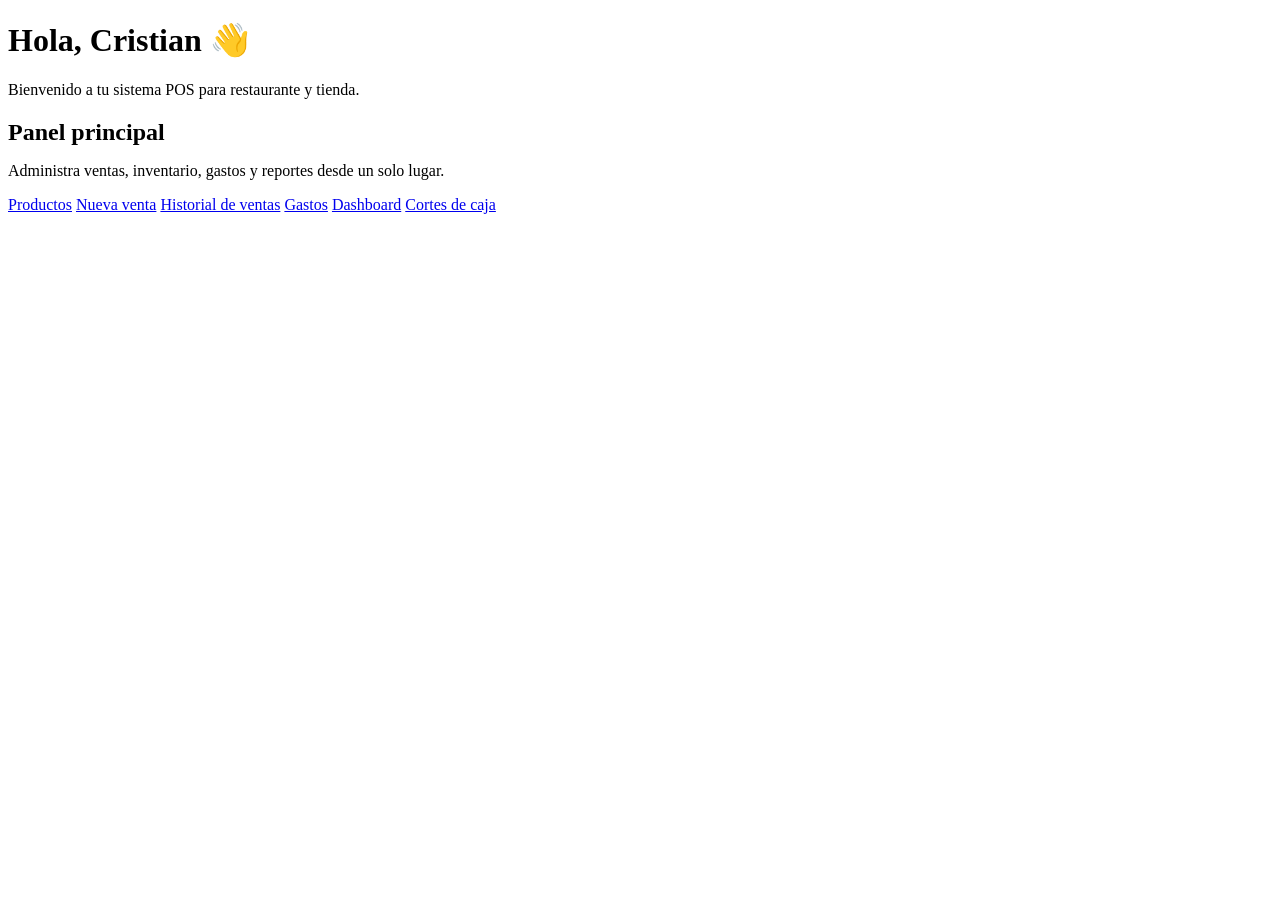
<file: src/main/resources/templates/index.html>
<!DOCTYPE html>
<html xmlns:th="http://www.thymeleaf.org">
<head>
    <meta charset="UTF-8">
    <title>POS System</title>
    <link rel="stylesheet" th:href="@{/css/styles.css}">
</head>
<body>
<div class="container">
    <h1 class="page-title">Hola, Cristian 👋</h1>
    <p class="subtitle">Bienvenido a tu sistema POS para restaurante y tienda.</p>

    <div class="card">
        <h2 style="margin-bottom: 12px;">Panel principal</h2>
        <p class="subtitle">Administra ventas, inventario, gastos y reportes desde un solo lugar.</p>

        <div class="menu-links">
            <a href="/productos">Productos</a>
            <a href="/ventas/nueva">Nueva venta</a>
            <a href="/ventas">Historial de ventas</a>
            <a href="/gastos">Gastos</a>
            <a href="/dashboard">Dashboard</a>
            <a href="/cortes">Cortes de caja</a>
        </div>
    </div>
</div>
</body>
</html>
</file>
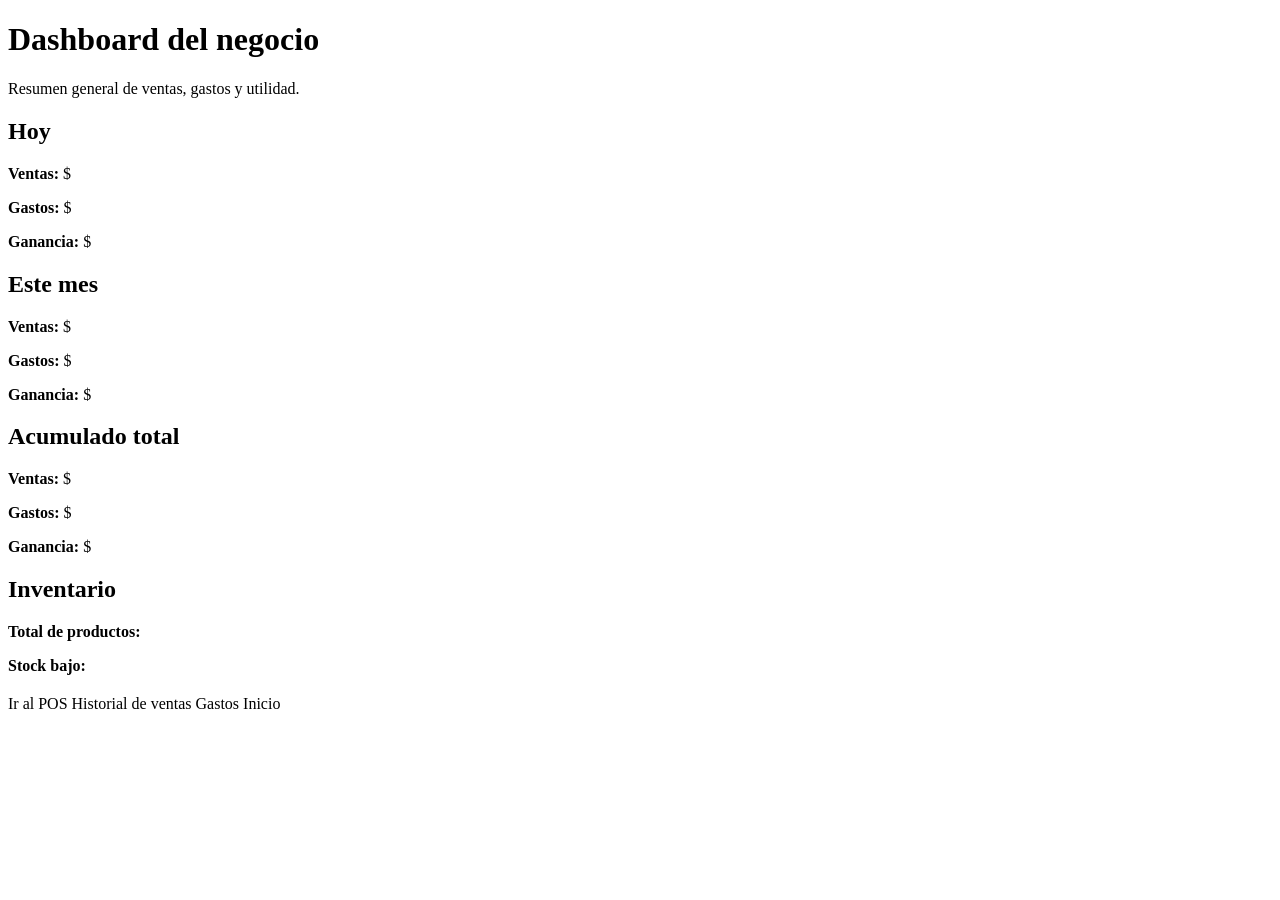
<file: src/main/resources/templates/dashboard.html>
<!DOCTYPE html>
<html xmlns:th="http://www.thymeleaf.org">
<head>
    <meta charset="UTF-8">
    <title>Dashboard</title>
    <link rel="stylesheet" th:href="@{/css/styles.css}">
</head>
<body>
<div class="container">
    <h1 class="page-title">Dashboard del negocio</h1>
    <p class="subtitle">Resumen general de ventas, gastos y utilidad.</p>

    <div class="dashboard-grid">

        <div class="card">
            <h2>Hoy</h2>
            <p><strong>Ventas:</strong> $<span th:text="${ventasHoy}"></span></p>
            <p><strong>Gastos:</strong> $<span th:text="${gastosHoy}"></span></p>
            <p><strong>Ganancia:</strong> $<span th:text="${utilidadHoy}"></span></p>
        </div>

        <div class="card">
            <h2>Este mes</h2>
            <p><strong>Ventas:</strong> $<span th:text="${ventasMes}"></span></p>
            <p><strong>Gastos:</strong> $<span th:text="${gastosMes}"></span></p>
            <p><strong>Ganancia:</strong> $<span th:text="${utilidadMes}"></span></p>
        </div>

        <div class="card">
            <h2>Acumulado total</h2>
            <p><strong>Ventas:</strong> $<span th:text="${ventasTotales}"></span></p>
            <p><strong>Gastos:</strong> $<span th:text="${gastosTotales}"></span></p>
            <p><strong>Ganancia:</strong> $<span th:text="${utilidadTotal}"></span></p>
        </div>

        <div class="card">
            <h2>Inventario</h2>
            <p><strong>Total de productos:</strong> <span th:text="${totalProductos}"></span></p>
            <p><strong>Stock bajo:</strong> <span th:text="${productosStockBajo}"></span></p>
        </div>

    </div>

    <div class="actions-inline" style="margin-top: 20px;">
        <a th:href="@{/ventas/nueva}" class="btn">Ir al POS</a>
        <a th:href="@{/ventas}" class="btn btn-secondary">Historial de ventas</a>
        <a th:href="@{/gastos}" class="btn btn-secondary">Gastos</a>
        <a th:href="@{/}" class="btn btn-secondary">Inicio</a>
    </div>
</div>
</body>
</html>
</file>
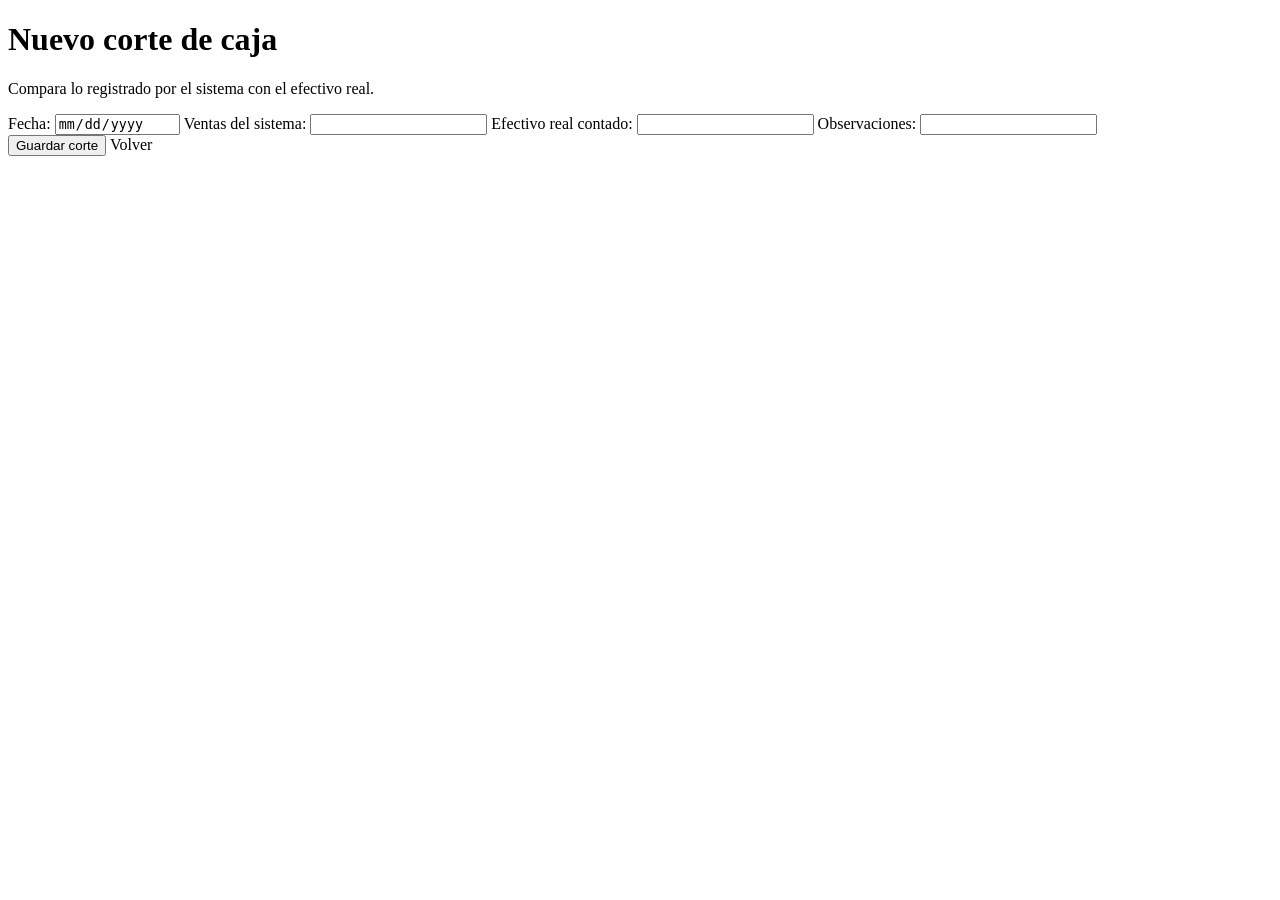
<file: src/main/resources/templates/cortes/formulario.html>
<!DOCTYPE html>
<html xmlns:th="http://www.thymeleaf.org">
<head>
    <meta charset="UTF-8">
    <title>Nuevo Corte de Caja</title>
    <link rel="stylesheet" th:href="@{/css/styles.css}">
</head>
<body>
<div class="container">
    <h1 class="page-title">Nuevo corte de caja</h1>
    <p class="subtitle">Compara lo registrado por el sistema con el efectivo real.</p>

    <div class="card form-card">
        <form th:action="@{/cortes/guardar}" th:object="${corteCaja}" method="post">
            <label>Fecha:</label>
            <input type="date" th:field="*{fecha}" readonly>

            <label>Ventas del sistema:</label>
            <input type="number" step="0.01" th:field="*{ventasSistema}" readonly>

            <label>Efectivo real contado:</label>
            <input type="number" step="0.01" th:field="*{efectivoReal}" required>

            <label>Observaciones:</label>
            <input type="text" th:field="*{observaciones}">

            <div class="actions-inline">
                <button type="submit">Guardar corte</button>
                <a th:href="@{/cortes}" class="btn btn-secondary">Volver</a>
            </div>
        </form>
    </div>
</div>
</body>
</html>
</file>
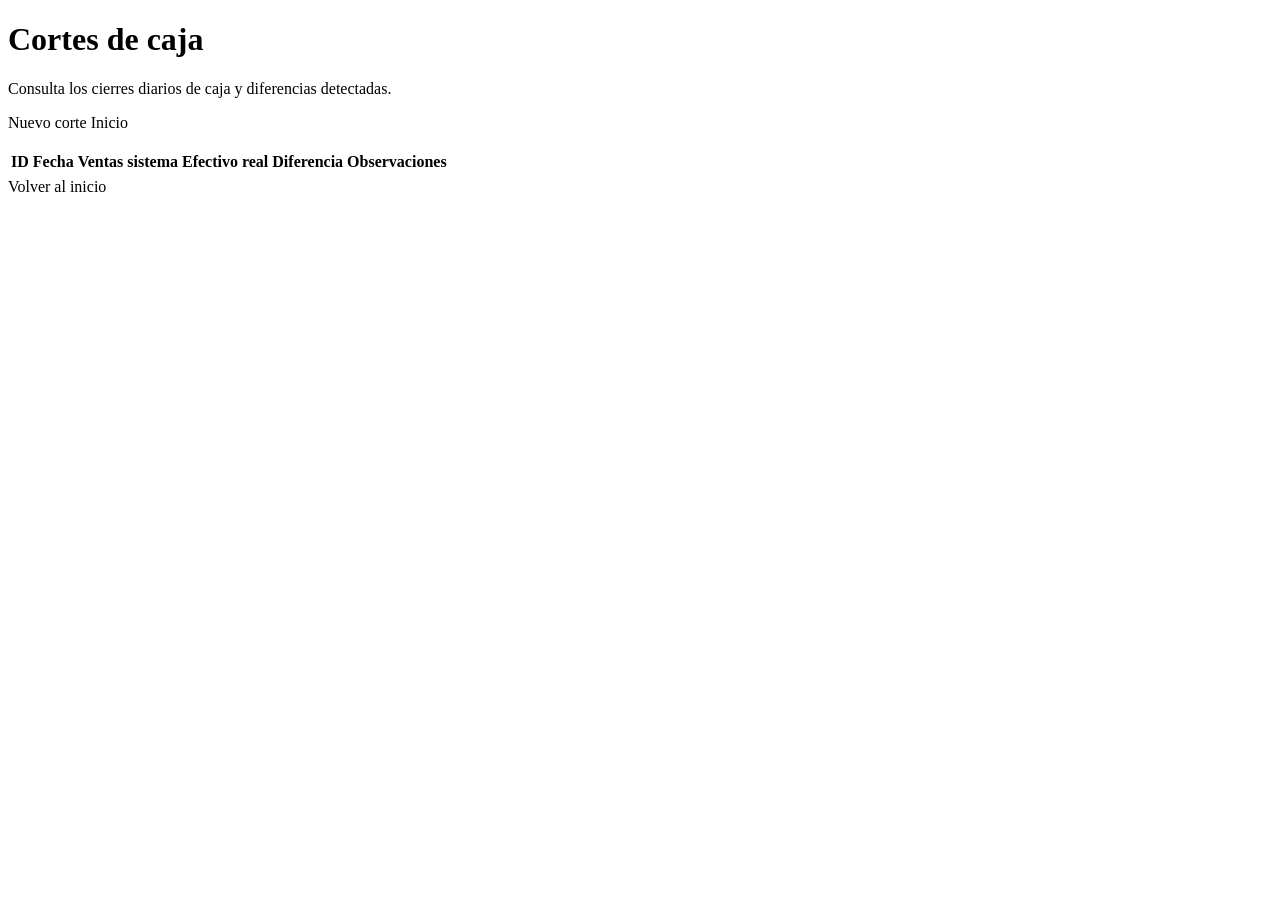
<file: src/main/resources/templates/cortes/lista.html>
<!DOCTYPE html>
<html xmlns:th="http://www.thymeleaf.org">
<head>
    <meta charset="UTF-8">
    <title>Cortes de Caja</title>
    <link rel="stylesheet" th:href="@{/css/styles.css}">
</head>
<body>
<div class="container">
    <h1 class="page-title">Cortes de caja</h1>
    <p class="subtitle">Consulta los cierres diarios de caja y diferencias detectadas.</p>

    <div class="card">
        <div class="actions-inline" style="margin-bottom: 18px;">
            <a th:href="@{/cortes/nuevo}">Nuevo corte</a>
            <a th:href="@{/}" class="btn btn-secondary">Inicio</a>
        </div>

        <table>
            <thead>
            <tr>
                <th>ID</th>
                <th>Fecha</th>
                <th>Ventas sistema</th>
                <th>Efectivo real</th>
                <th>Diferencia</th>
                <th>Observaciones</th>
            </tr>
            </thead>
            <tbody>
            <tr th:each="corte : ${cortes}">
                <td th:text="${corte.id}"></td>
                <td th:text="${corte.fecha}"></td>
                <td th:text="${corte.ventasSistema}"></td>
                <td th:text="${corte.efectivoReal}"></td>
                <td th:text="${corte.diferencia}"></td>
                <td th:text="${corte.observaciones}"></td>
            </tr>
            </tbody>
        </table>
    </div>

    <a th:href="@{/}" class="link-back">Volver al inicio</a>
</div>
</body>
</html>
</file>
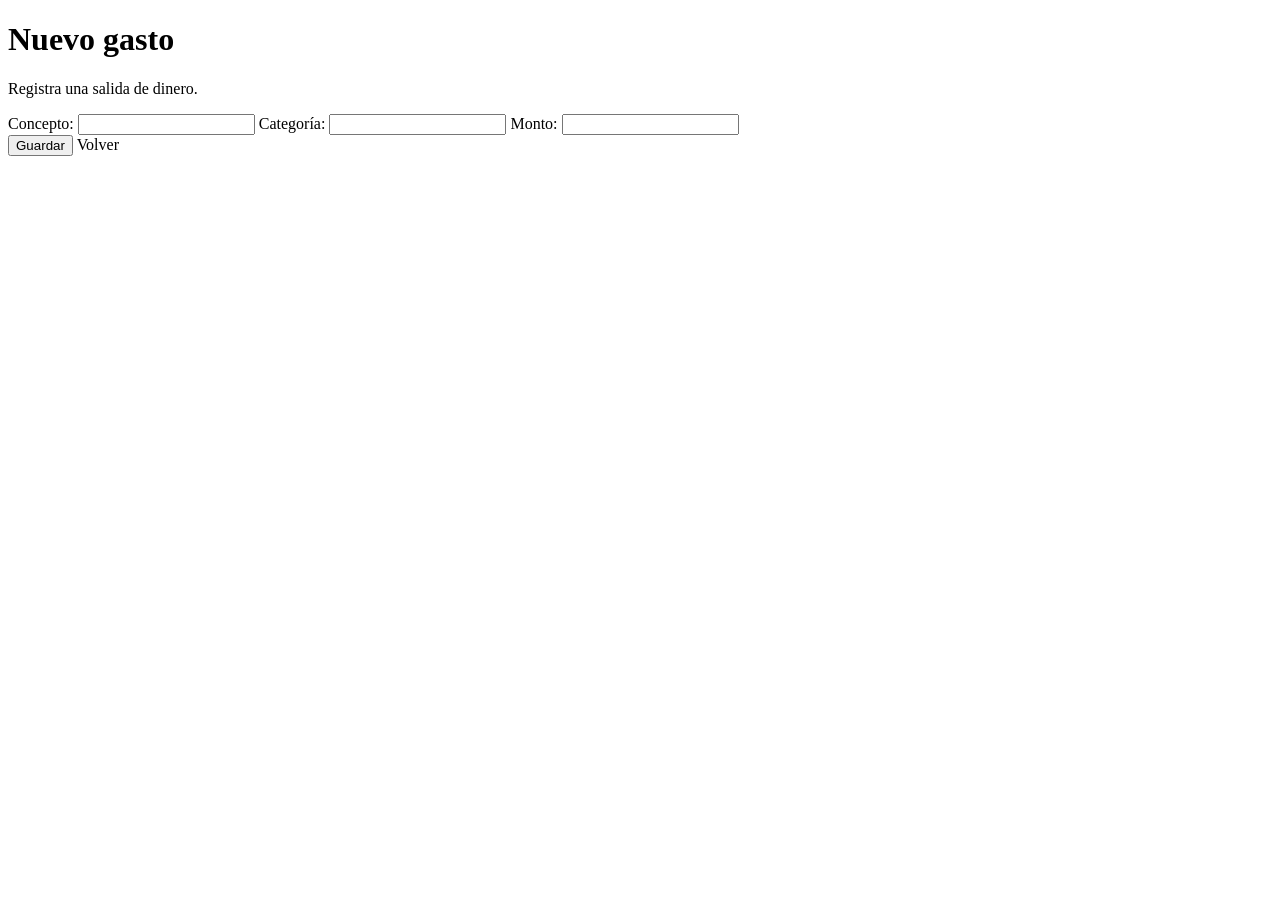
<file: src/main/resources/templates/gastos/formulario.html>
<!DOCTYPE html>
<html xmlns:th="http://www.thymeleaf.org">
<head>
    <meta charset="UTF-8">
    <title>Nuevo Gasto</title>
    <link rel="stylesheet" th:href="@{/css/styles.css}">
</head>
<body>
<div class="container">
    <h1 class="page-title">Nuevo gasto</h1>
    <p class="subtitle">Registra una salida de dinero.</p>

    <div class="card form-card">
        <form th:action="@{/gastos/guardar}" th:object="${gasto}" method="post">
            <label>Concepto:</label>
            <input type="text" th:field="*{concepto}" required>

            <label>Categoría:</label>
            <input type="text" th:field="*{categoria}" required>

            <label>Monto:</label>
            <input type="number" step="0.01" th:field="*{monto}" required>

            <div class="actions-inline">
                <button type="submit">Guardar</button>
                <a th:href="@{/gastos}" class="btn btn-secondary">Volver</a>
            </div>
        </form>
    </div>
</div>
</body>
</html>
</file>
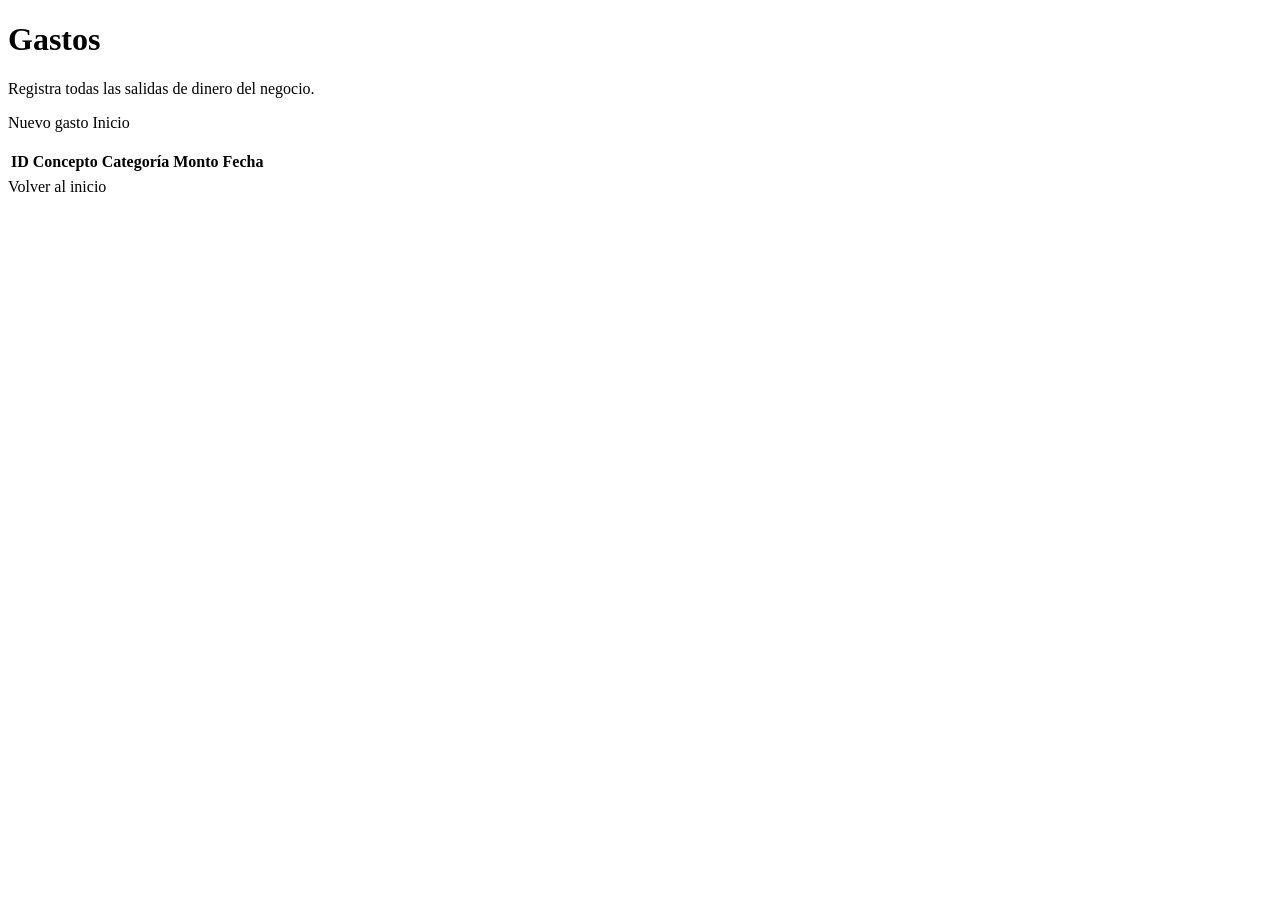
<file: src/main/resources/templates/gastos/lista.html>
<!DOCTYPE html>
<html xmlns:th="http://www.thymeleaf.org">
<head>
    <meta charset="UTF-8">
    <title>Gastos</title>
    <link rel="stylesheet" th:href="@{/css/styles.css}">
</head>
<body>
<div class="container">
    <h1 class="page-title">Gastos</h1>
    <p class="subtitle">Registra todas las salidas de dinero del negocio.</p>

    <div class="card">
        <div class="actions-inline" style="margin-bottom: 18px;">
            <a th:href="@{/gastos/nuevo}">Nuevo gasto</a>
            <a th:href="@{/}" class="btn btn-secondary">Inicio</a>
        </div>

        <table>
            <thead>
            <tr>
                <th>ID</th>
                <th>Concepto</th>
                <th>Categoría</th>
                <th>Monto</th>
                <th>Fecha</th>
            </tr>
            </thead>
            <tbody>
            <tr th:each="gasto : ${gastos}">
                <td th:text="${gasto.id}"></td>
                <td th:text="${gasto.concepto}"></td>
                <td th:text="${gasto.categoria}"></td>
                <td th:text="${gasto.monto}"></td>
                <td th:text="${gasto.fechaHora}"></td>
            </tr>
            </tbody>
        </table>
    </div>

    <a th:href="@{/}" class="link-back">Volver al inicio</a>
</div>
</body>
</html>
</file>
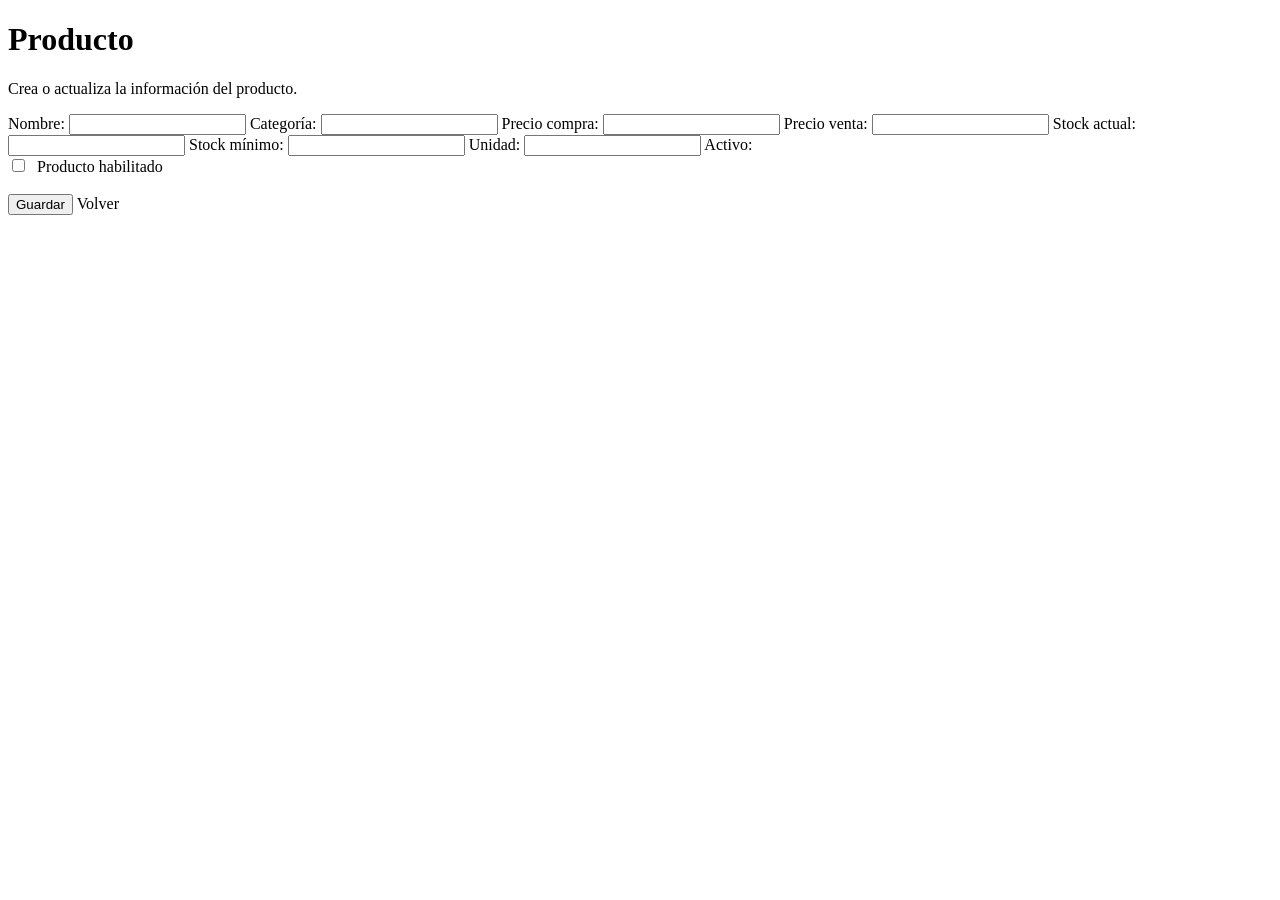
<file: src/main/resources/templates/productos/formulario.html>
<!DOCTYPE html>
<html xmlns:th="http://www.thymeleaf.org">
<head>
    <meta charset="UTF-8">
    <title>Producto</title>
    <link rel="stylesheet" th:href="@{/css/styles.css}">
</head>
<body>
<div class="container">
    <h1 class="page-title">Producto</h1>
    <p class="subtitle">Crea o actualiza la información del producto.</p>

    <div class="card form-card">
        <form th:action="@{/productos/guardar}" th:object="${producto}" method="post">
            <input type="hidden" th:field="*{id}">

            <label>Nombre:</label>
            <input type="text" th:field="*{nombre}" required>

            <label>Categoría:</label>
            <input type="text" th:field="*{categoria}" required>

            <label>Precio compra:</label>
            <input type="number" step="0.01" th:field="*{precioCompra}" required>

            <label>Precio venta:</label>
            <input type="number" step="0.01" th:field="*{precioVenta}" required>

            <label>Stock actual:</label>
            <input type="number" th:field="*{stockActual}" required>

            <label>Stock mínimo:</label>
            <input type="number" th:field="*{stockMinimo}" required>

            <label>Unidad:</label>
            <input type="text" th:field="*{unidad}" required>

            <label style="margin-bottom: 8px;">Activo:</label>
            <div style="margin-bottom: 18px;">
                <input type="checkbox" th:field="*{activo}" style="width:auto; margin-right: 8px;">
                <span>Producto habilitado</span>
            </div>

            <div class="actions-inline">
                <button type="submit">Guardar</button>
                <a th:href="@{/productos}" class="btn btn-secondary">Volver</a>
            </div>
        </form>
    </div>
</div>
</body>
</html>
</file>
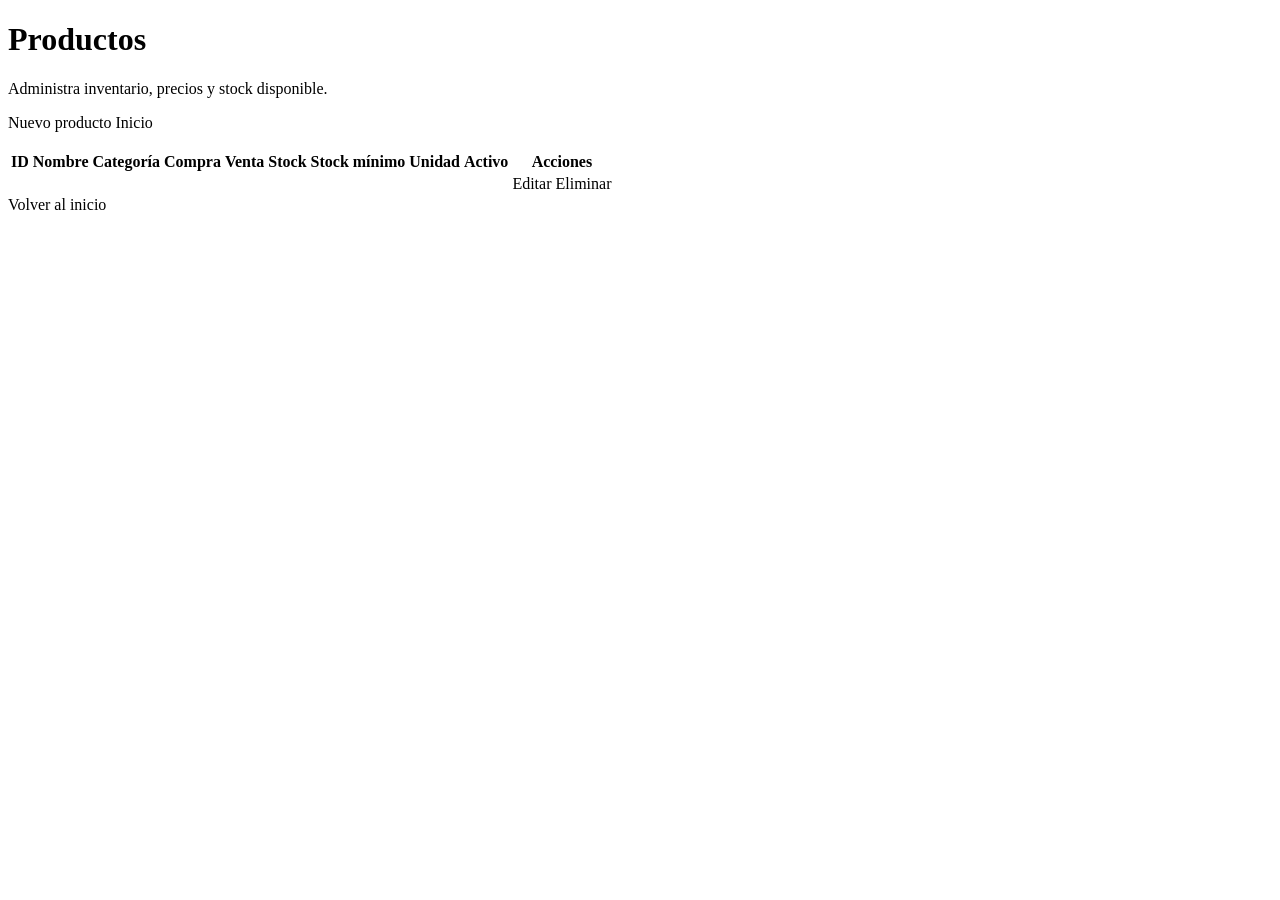
<file: src/main/resources/templates/productos/lista.html>
<!DOCTYPE html>
<html xmlns:th="http://www.thymeleaf.org">
<head>
    <meta charset="UTF-8">
    <title>Productos</title>
    <link rel="stylesheet" th:href="@{/css/styles.css}">
</head>
<body>
<div class="container">
    <h1 class="page-title">Productos</h1>
    <p class="subtitle">Administra inventario, precios y stock disponible.</p>

    <div class="card">
        <div class="actions-inline" style="margin-bottom: 18px;">
            <a th:href="@{/productos/nuevo}">Nuevo producto</a>
            <a th:href="@{/}" class="btn btn-secondary">Inicio</a>
        </div>

        <table>
            <thead>
            <tr>
                <th>ID</th>
                <th>Nombre</th>
                <th>Categoría</th>
                <th>Compra</th>
                <th>Venta</th>
                <th>Stock</th>
                <th>Stock mínimo</th>
                <th>Unidad</th>
                <th>Activo</th>
                <th>Acciones</th>
            </tr>
            </thead>
            <tbody>
            <tr th:each="producto : ${productos}">
                <td th:text="${producto.id}"></td>
                <td th:text="${producto.nombre}"></td>
                <td th:text="${producto.categoria}"></td>
                <td th:text="${producto.precioCompra}"></td>
                <td th:text="${producto.precioVenta}"></td>
                <td th:text="${producto.stockActual}"></td>
                <td th:text="${producto.stockMinimo}"></td>
                <td th:text="${producto.unidad}"></td>
                <td th:text="${producto.activo}"></td>
                <td class="table-actions">
                    <a th:href="@{/productos/editar/{id}(id=${producto.id})}">Editar</a>
                    <a th:href="@{/productos/eliminar/{id}(id=${producto.id})}"
                       onclick="return confirm('¿Seguro que quieres eliminar este producto?')">
                        Eliminar
                    </a>
                </td>
            </tr>
            </tbody>
        </table>
    </div>

    <a th:href="@{/}" class="link-back">Volver al inicio</a>
</div>
</body>
</html>
</file>
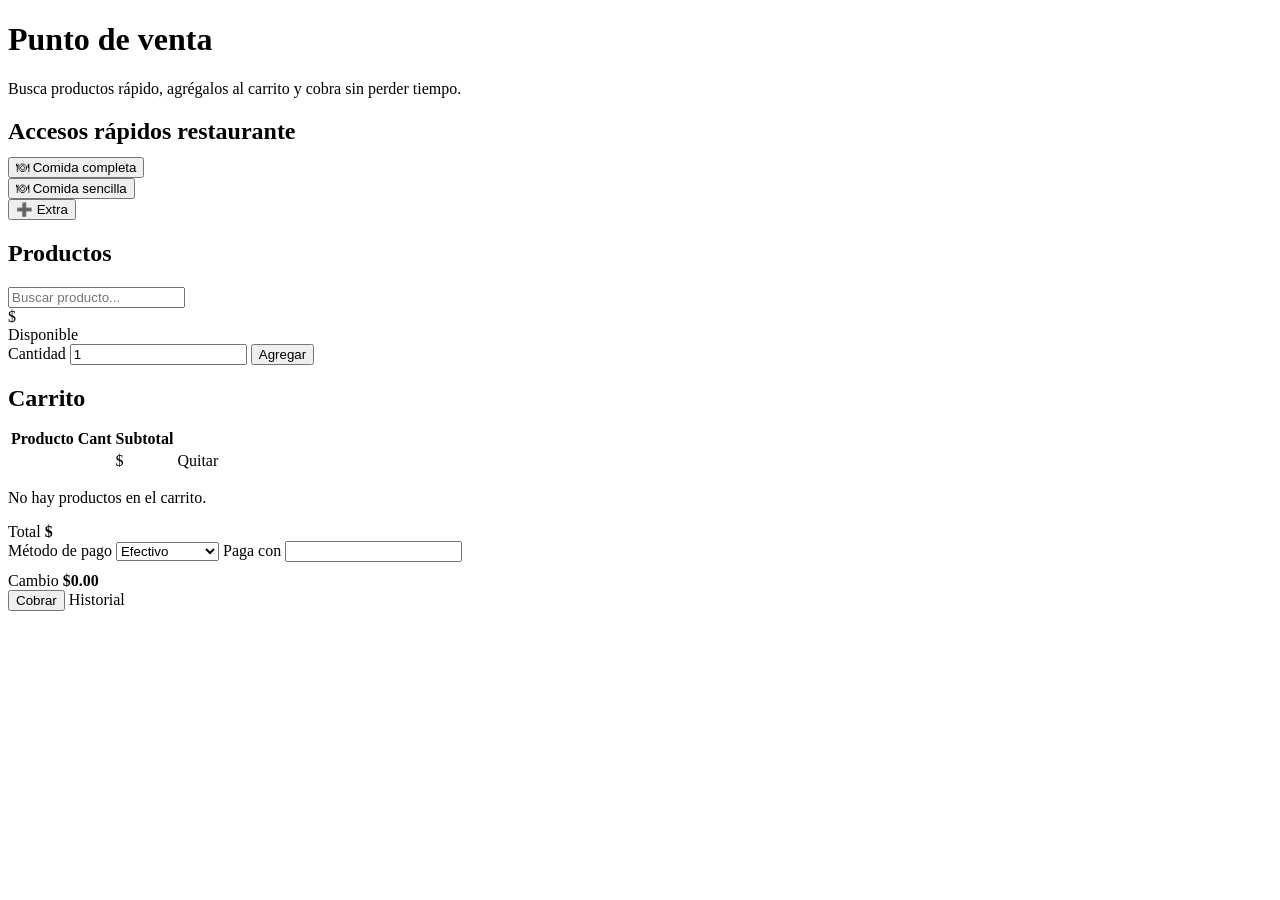
<file: src/main/resources/templates/ventas/formulario.html>
<!DOCTYPE html>
<html xmlns:th="http://www.thymeleaf.org">

<head>
    <meta charset="UTF-8">
    <title>Punto de Venta</title>
    <link rel="stylesheet" th:href="@{/css/styles.css}">
</head>

<body>

<div class="container">

    <h1 class="page-title">Punto de venta</h1>
    <p class="subtitle">Busca productos rápido, agrégalos al carrito y cobra sin perder tiempo.</p>

    <p th:if="${error}" th:text="${error}" class="text-danger"></p>
    <p th:if="${success}" th:text="${success}" style="color:green;"></p>

    <!-- ACCESOS RAPIDOS RESTAURANTE -->

    <div class="card" style="margin-bottom:20px;">

        <h2 style="margin-bottom:12px;">Accesos rápidos restaurante</h2>

        <div class="actions-inline" style="margin-bottom:15px;">

            <form th:if="${comidaCompleta != null}" th:action="@{/ventas/agregar}" method="post">
                <input type="hidden" name="productoId" th:value="${comidaCompleta.id}">
                <input type="hidden" name="cantidad" value="1">
                <button type="submit">🍽 Comida completa</button>
            </form>

            <form th:if="${comidaSencilla != null}" th:action="@{/ventas/agregar}" method="post">
                <input type="hidden" name="productoId" th:value="${comidaSencilla.id}">
                <input type="hidden" name="cantidad" value="1">
                <button type="submit">🍽 Comida sencilla</button>
            </form>

            <button type="button" id="btnMostrarExtra">➕ Extra</button>

        </div>

        <!-- PANEL EXTRA -->

        <div id="panelExtra" style="display:none;">

            <h3>Agregar extra</h3>

            <form th:action="@{/ventas/agregar-extra}" method="post" class="product-form">

                <label>Nombre del extra</label>
                <input type="text" name="nombreExtra" id="nombreExtra" placeholder="Ej. queso, aguacate">

                <label>Precio</label>
                <input type="number" name="precioExtra" id="precioExtra" step="0.01" min="0.01" placeholder="Ej. 15">

                <label>Cantidad</label>
                <input type="number" name="cantidad" id="cantidadExtra" min="1" value="1">

                <div class="actions-inline">
                    <button type="submit">Agregar</button>
                    <button type="button" id="btnCancelarExtra">Cancelar</button>
                </div>

            </form>

        </div>

    </div>

    <div class="pos-layout">

        <!-- CATALOGO -->

        <div class="card">

            <div class="pos-header-row">

                <h2>Productos</h2>

                <input type="text"
                       id="buscadorProductos"
                       placeholder="Buscar producto..."
                       class="search-input">

            </div>

            <div class="product-grid" id="productGrid">

                <div class="product-card"
                     th:each="producto : ${productos}"
                     th:attr="data-nombre=${#strings.toLowerCase(producto.nombre)}">

                    <div class="product-name" th:text="${producto.nombre}"></div>

                    <div class="product-price">
                        $<span th:text="${producto.precioVenta}"></span>
                    </div>

                    <div class="product-stock">

                        <span th:if="${producto.controlaStock}"
                              th:text="'Stock: ' + ${producto.stockActual}"></span>

                        <span th:unless="${producto.controlaStock}">
                            Disponible
                        </span>

                    </div>

                    <form th:action="@{/ventas/agregar}" method="post" class="product-form">

                        <input type="hidden" name="productoId" th:value="${producto.id}">

                        <label>Cantidad</label>

                        <input type="number"
                               name="cantidad"
                               min="1"
                               value="1"
                               required>

                        <button type="submit"
                                th:disabled="${producto.controlaStock != null and producto.controlaStock and producto.stockActual <= 0}">
                            Agregar
                        </button>

                    </form>

                </div>

            </div>

        </div>

        <!-- CARRITO -->

        <div class="card pos-cart">

            <h2 style="margin-bottom:15px;">Carrito</h2>

            <table th:if="${carrito != null and !carrito.isEmpty()}">

                <thead>

                <tr>
                    <th>Producto</th>
                    <th>Cant</th>
                    <th>Subtotal</th>
                    <th></th>
                </tr>

                </thead>

                <tbody>

                <tr th:each="item : ${carrito}">

                    <td th:text="${item.nombreProducto}"></td>

                    <td th:text="${item.cantidad}"></td>

                    <td>$<span th:text="${item.subtotal}"></span></td>

                    <td>

                        <a th:href="@{/ventas/eliminar-item/{id}(id=${item.productoId})}"
                           class="text-danger">
                            Quitar
                        </a>

                    </td>

                </tr>

                </tbody>

            </table>

            <p th:if="${carrito == null or carrito.isEmpty()}">
                No hay productos en el carrito.
            </p>

            <div class="total-box">

                <span>Total</span>

                <strong>$<span th:text="${total}"></span></strong>

            </div>

            <!-- COBRO -->

            <form th:action="@{/ventas/guardar}" method="post">

                <label>Método de pago</label>

                <select name="metodoPago" id="metodoPago" required>

                    <option value="EFECTIVO">Efectivo</option>
                    <option value="TRANSFERENCIA">Transferencia</option>

                </select>

                <label>Paga con</label>

                <input type="number"
                       name="montoRecibido"
                       id="montoRecibido"
                       step="0.01"
                       min="0"
                       required>

                <div class="total-box" style="margin-top:10px;">

                    <span>Cambio</span>

                    <strong>$<span id="cambioMostrado">0.00</span></strong>

                </div>

                <div class="actions-inline">

                    <button type="submit">Cobrar</button>

                    <a th:href="@{/ventas}" class="btn btn-secondary">
                        Historial
                    </a>

                </div>

            </form>

        </div>

    </div>

</div>

<script th:inline="javascript">

/* BUSCADOR PRODUCTOS */

const buscador = document.getElementById('buscadorProductos');

const tarjetas = document.querySelectorAll('.product-card');

buscador.addEventListener('input', function () {

    const texto = this.value.toLowerCase().trim();

    tarjetas.forEach(tarjeta => {

        const nombre = tarjeta.getAttribute('data-nombre');

        tarjeta.style.display = nombre.includes(texto) ? 'block' : 'none';

    });

});


/* CALCULO CAMBIO */

const montoRecibidoInput = document.getElementById('montoRecibido');

const cambioMostrado = document.getElementById('cambioMostrado');

const metodoPago = document.getElementById('metodoPago');

const total = parseFloat('[[${total}]]') || 0;

function actualizarCambio(){

    const monto = parseFloat(montoRecibidoInput.value) || 0;

    let cambio = monto - total;

    if(cambio < 0) cambio = 0;

    cambioMostrado.textContent = cambio.toFixed(2);

}

function actualizarMetodo(){

    if(metodoPago.value === 'TRANSFERENCIA'){

        montoRecibidoInput.value = total.toFixed(2);

        montoRecibidoInput.readOnly = true;

    } else {

        montoRecibidoInput.readOnly = false;

    }

    actualizarCambio();

}

montoRecibidoInput.addEventListener('input', actualizarCambio);

metodoPago.addEventListener('change', actualizarMetodo);

actualizarMetodo();


/* PANEL EXTRA */

const btnMostrarExtra = document.getElementById('btnMostrarExtra');

const panelExtra = document.getElementById('panelExtra');

const btnCancelarExtra = document.getElementById('btnCancelarExtra');

const nombreExtra = document.getElementById('nombreExtra');

const precioExtra = document.getElementById('precioExtra');

const cantidadExtra = document.getElementById('cantidadExtra');

btnMostrarExtra.addEventListener('click', () => {

    panelExtra.style.display = 'block';

    nombreExtra.required = true;

    precioExtra.required = true;

    cantidadExtra.required = true;

    nombreExtra.focus();

});

btnCancelarExtra.addEventListener('click', () => {

    panelExtra.style.display = 'none';

    nombreExtra.required = false;

    precioExtra.required = false;

    cantidadExtra.required = false;

    nombreExtra.value = "";

    precioExtra.value = "";

    cantidadExtra.value = 1;

});

</script>

</body>
</html>
</file>
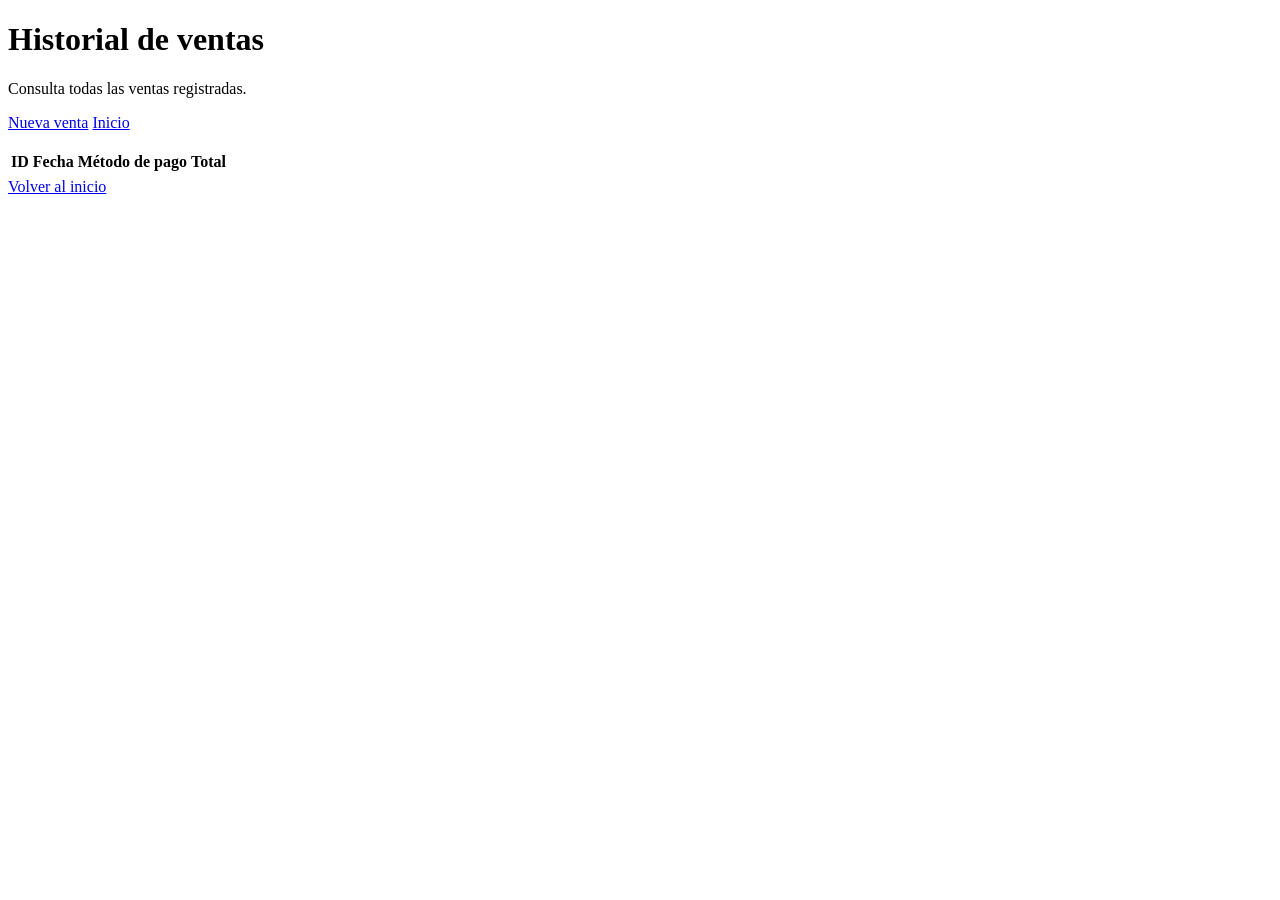
<file: src/main/resources/templates/ventas/lista.html>
<!DOCTYPE html>
<html xmlns:th="http://www.thymeleaf.org">
<head>
    <meta charset="UTF-8">
    <title>Historial de Ventas</title>
    <link rel="stylesheet" th:href="@{/css/styles.css}">
</head>
<body>
<div class="container">
    <h1 class="page-title">Historial de ventas</h1>
    <p class="subtitle">Consulta todas las ventas registradas.</p>

    <div class="card">
        <div class="actions-inline" style="margin-bottom: 18px;">
            <a href="/ventas/nueva">Nueva venta</a>
            <a href="/" class="btn btn-secondary">Inicio</a>
        </div>

        <table>
            <thead>
                <tr>
                    <th>ID</th>
                    <th>Fecha</th>
                    <th>Método de pago</th>
                    <th>Total</th>
                </tr>
            </thead>
            <tbody>
                <tr th:each="venta : ${ventas}">
                    <td th:text="${venta.id}"></td>
                    <td th:text="${venta.fechaHora}"></td>
                    <td th:text="${venta.metodoPago}"></td>
                    <td th:text="${venta.total}"></td>
                </tr>
            </tbody>
        </table>
    </div>

    <a href="/" class="link-back">Volver al inicio</a>
</div>
</body>
</html>
</file>
